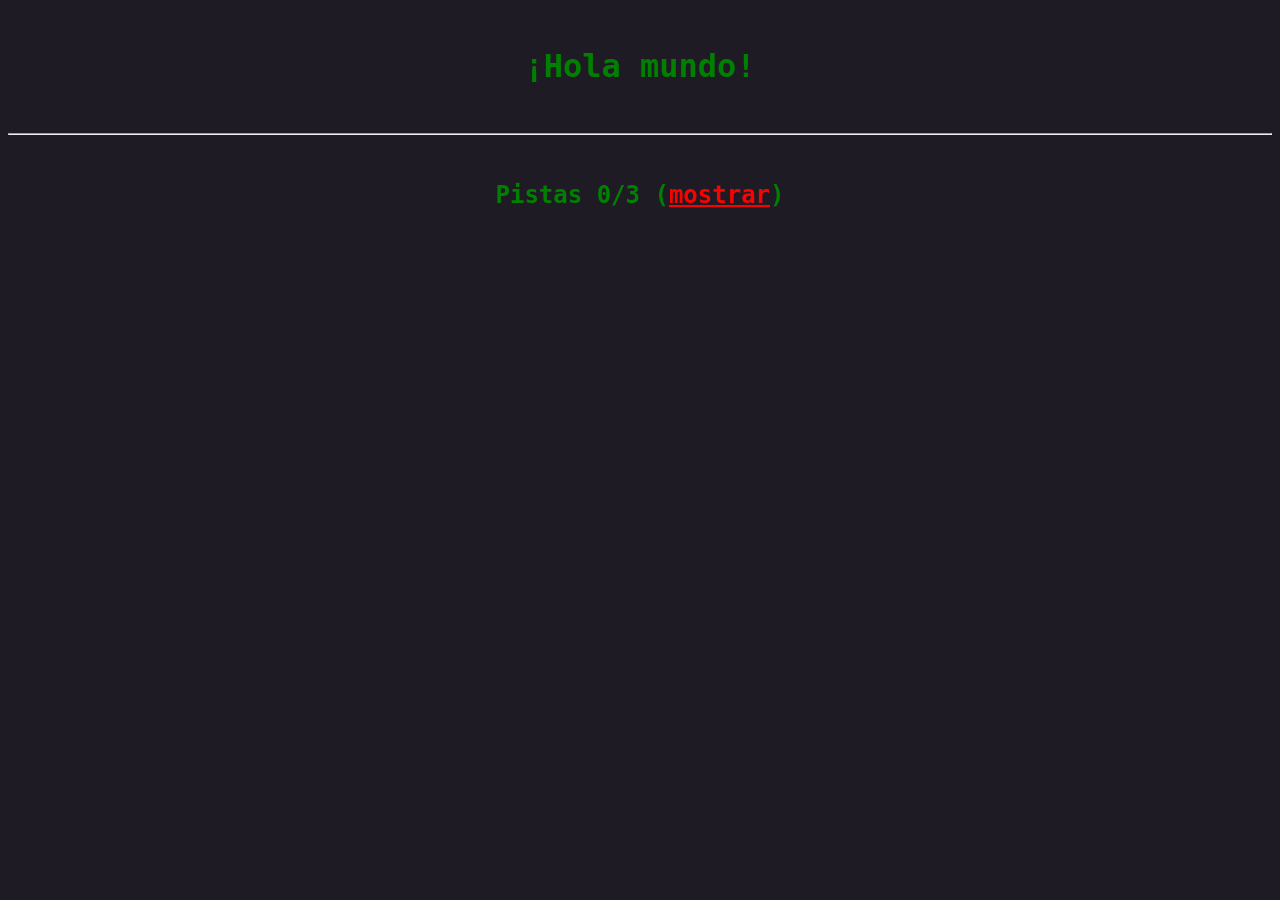
<file: challenge1.html>
<!DOCTYPE html>

<html>
<head>
<meta charset="UTF-8">
<title>𝗛𝗢𝗟𝗔 𝗠𝗨𝗡𝗗𝗢 || 𝗫𝗦𝗦 𝗖𝗛𝗔𝗟𝗟𝗘𝗡𝗚𝗘</title>
<link rel="stylesheet" type="text/css" href="style.css">
<script type="text/javascript" src="mostrarPistas.js"></script>
<head>
<body>

<br>

<h1 id="holamundo"></h1>

<script>
    holamundo.innerHTML = "¡Hola " + (new URL(location).searchParams.get('mundo') || "mundo!")
</script>

<br><hr><br>
<div id="pistas">
<h2>Pistas <span id="idPista">0</span>/3 (<a href="#" onclick="mostrarPista()">mostrar</a>)</h2>
<!-- Las pistas han sido codificadas en base64 para evitar que las leas accidentalmente mirando el código de la web. Siente libre de consultarlas si te encuentras atascado, todos necesitamos ayuda de vez en cuando. -->
<ol>
<li id="pista1" style="display:none">RXN0YSBlcyBzaW1wbGUsIHNlZ3VybyBxdWUgZW4gR29vZ2xlIHB1ZWRlcyBlbmNvbnRyYXIgYWxnbyBxdWUgdGUgc2VhIMO6dGlsLg==</li>

<li id="pista2" style="display:none">SW5mw7NybWF0ZSBhY2VyY2EgZGUgbG9zIGV2ZW50b3MgZW4gSmF2YXNjcmlwdA==</li>

<li id="pista3" style="display:none">Jmx0c3ZnJmd0</li>
</ol>
</div>

</body>
</html>
</file>
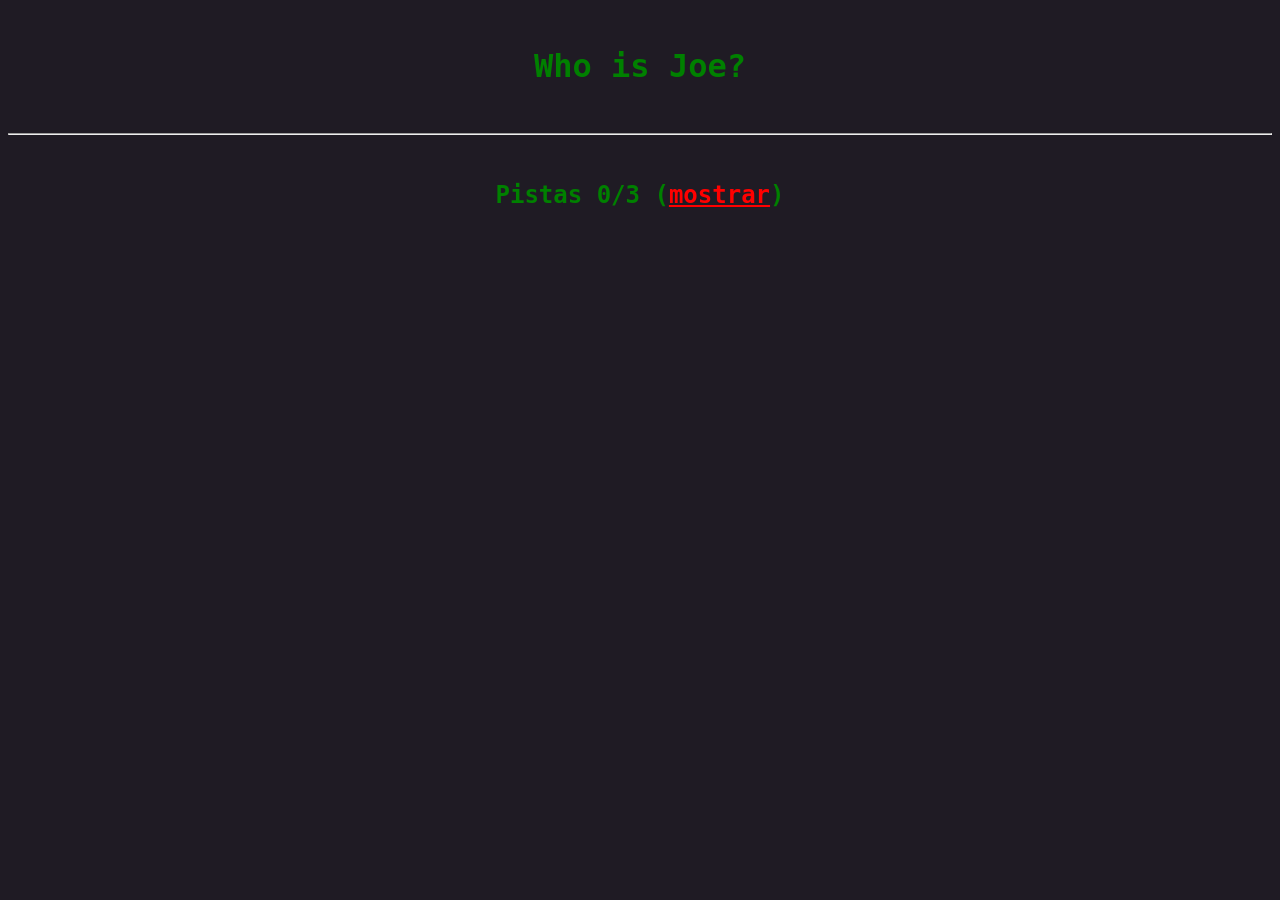
<file: challenge2.html>
<!DOCTYPE html>

<html>
<head>
<meta charset="UTF-8">
<title>𝗪𝗛𝗢 𝗜𝗦 𝗝𝗢𝗘 || 𝗫𝗦𝗦 𝗖𝗛𝗔𝗟𝗟𝗘𝗡𝗚𝗘</title>
<link rel="stylesheet" type="text/css" href="style.css">
<script type="text/javascript" src="mostrarPistas.js"></script>
<head>
<body>

<br>

<h1 id="joeMama"></h1>

<script>
    var joeInput = (new URL(location).searchParams.get('joe') || "Joe")
    joeInput = joeInput.replace(/img/g, '')
    joeInput = joeInput.replace(/svg/g, '')
    joeInput = joeInput.replace(/iframe/g, '')
    joeInput = joeInput.replace(/style/g, '')
    joeInput = joeInput.replace(/body/g, '')
    joeMama.innerHTML = "Who is " + joeInput + "?"
    //Joe Mama lmao
</script>

<br><hr><br>
<div id="pistas">
<h2>Pistas <span id="idPista">0</span>/3 (<a href="#" onclick="mostrarPista()">mostrar</a>)</h2>
<!-- Las pistas han sido codificadas en base64 para evitar que las leas accidentalmente mirando el código de la web. Siente libre de consultarlas si te encuentras atascado, todos necesitamos ayuda de vez en cuando. -->
<ol>
<li id="pista1" style="display:none">UGFyZWNlIHF1ZSB2YXJpYXMgZXRpcXVldGFzIHNvbiBmaWx0cmFkYXMgcG9yIGVsIEphdmFzY3JpcHQsIG1pcmEgYSB2ZXIgc2kgcHVlZGVzIHJlcHJlc2VudGFyIGxhIG1pc21hIGV0aXF1ZXRhIGNvbiBvdHJhcyBwYWxhYnJhcy4=</li>

<li id="pista2" style="display:none">wr9Db24gb3RyYXMgcGFsYWJyYXM/IFF1aXrDoXMgZGViZXLDrWEgaGFiZXIgZGljaG8gImNvbiBvdHJhcyBsZXRyYXMiLg==</li>

<li id="pista3" style="display:none">am9lbWFtYSAhPSBKb2VtYW1h</li>
</ol>
</div>

</body>
</html>
</file>
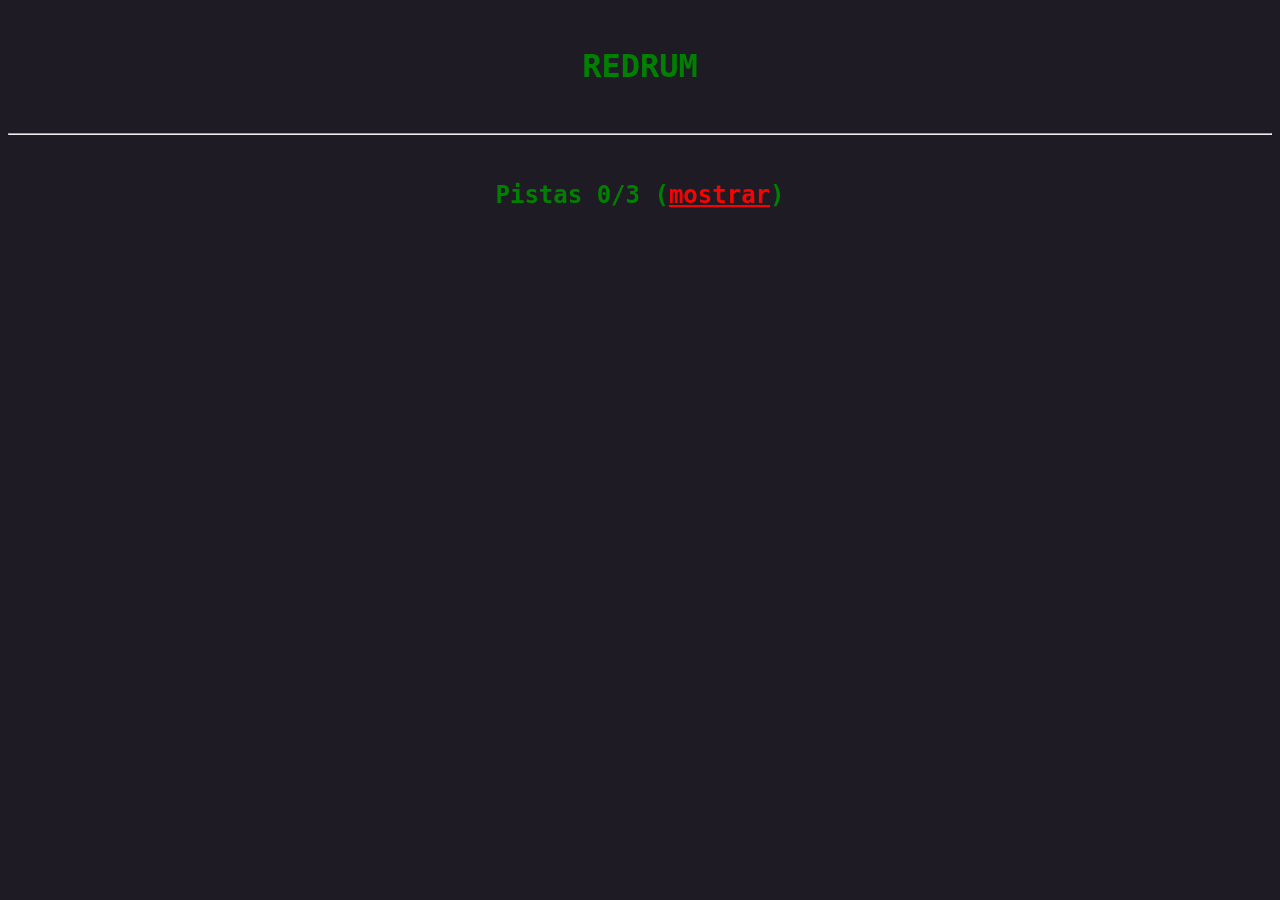
<file: challenge4.html>
<!DOCTYPE html>

<html>
<head>
<meta charset="UTF-8">
<title>𝙍𝙀𝘿𝙍𝙐𝙈 || 𝗫𝗦𝗦 𝗖𝗛𝗔𝗟𝗟𝗘𝗡𝗚𝗘 </title>
<link rel="stylesheet" type="text/css" href="style.css">
<script type="text/javascript" src="mostrarPistas.js"></script>
<head>
<body>

<br>

<h1>REDRUM</h1>

<script>
    var Redrum = (new URL(location).searchParams.get('murder') || "redrum")
    Redrum = Redrum.replace(/[A-Za-z0-9]/g, '')
    eval(Redrum)
</script>

<br><hr><br>
<div id="pistas">
<h2>Pistas <span id="idPista">0</span>/3 (<a href="#" onclick="mostrarPista()">mostrar</a>)</h2>
<!-- Las pistas han sido codificadas en base64 para evitar que las leas accidentalmente mirando el código de la web. Siente libre de consultarlas si te encuentras atascado, todos necesitamos ayuda de vez en cuando. -->
<ol>
<li id="pista1" style="display:none">ISsoKVtd</li>

<li id="pista2" style="display:none">UGlzdGEgbm8gZGlzcG9uaWJsZS4gUGFyYSBjb25zZWd1aXIgcGlzdGFzIG51ZXZhcyBhZHF1aWVyYSB1bmEgY3VlbnRhIHByZW1pdW0u</li>

<li id="pista3" style="display:none">SkFKQUpBLCBlcmEgYnJvbWEuIE5vIGhheSBuaW5ndWEgY3VlbnRhIHByZW1pdW0sIHBlcm8gdGFtcG9jbyBoYXkgbcOhcyBwaXN0YXMgOig=</li>
</ol>
</div>

</body>
</html>
</file>
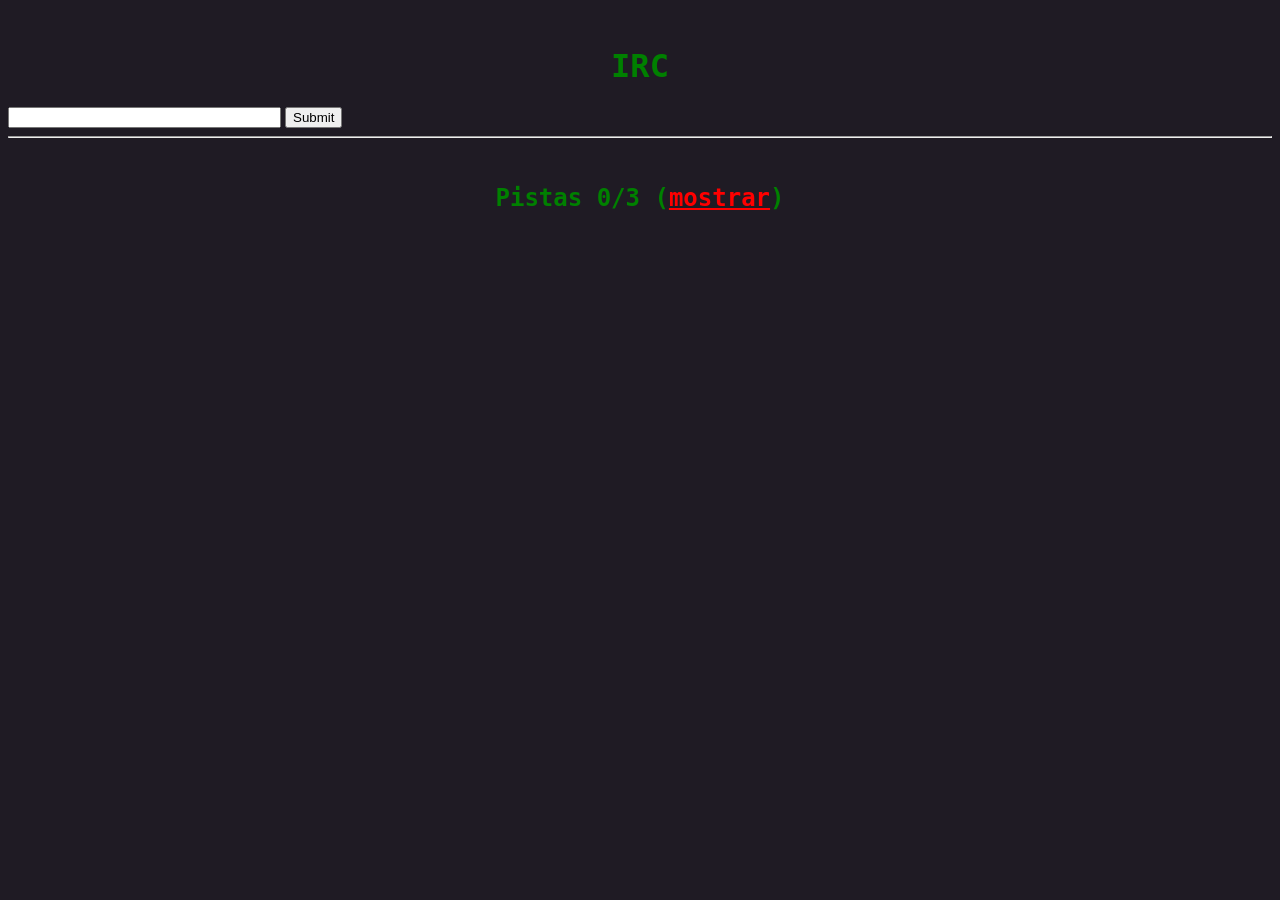
<file: challenge5.html>
<!DOCTYPE html>

<html>
<head>
<meta charset="UTF-8">
<title>#𝗜𝗥𝗖 || 𝗫𝗦𝗦 𝗖𝗛𝗔𝗟𝗟𝗘𝗡𝗚𝗘</title>
<link rel="stylesheet" type="text/css" href="style.css">
<script type="text/javascript" src="mostrarPistas.js"></script>
<head>
<body>

<br>

<h1>IRC</h1>

<script>
  var today = new Date();
  var expiry = new Date(today.getTime() + 30 * 24 * 3600 * 1000);

  function setCookie(name, value)
  {
    document.cookie=name + "=" + escape(value) + "; path=/; expires=" + expiry.toGMTString();
  }
</script>


<input type="text" size="32" name="usernameForm" value=""> <button onclick="setCookie('usernameForm', this.value)">Submit</button> 



<br><hr><br>
<div id="pistas">
<h2>Pistas <span id="idPista">0</span>/3 (<a href="#" onclick="mostrarPista()">mostrar</a>)</h2>
<!-- Las pistas han sido codificadas en base64 para evitar que las leas accidentalmente mirando el código de la web. Siente libre de consultarlas si te encuentras atascado, todos necesitamos ayuda de vez en cuando. -->
<ol>
<li id="pista1" style="display:none">RXN0YSBlcyBzaW1wbGUsIHNlZ3VybyBxdWUgZW4gR29vZ2xlIHB1ZWRlcyBlbmNvbnRyYXIgYWxnbyBxdWUgdGUgc2VhIMO6dGlsLg==</li>

<li id="pista2" style="display:none">SW5mw7NybWF0ZSBhY2VyY2EgZGUgbG9zIGV2ZW50b3MgZW4gSmF2YXNjcmlwdA==</li>

<li id="pista3" style="display:none">Jmx0c3ZnJmd0</li>
</ol></div>

</body>
</html>
</file>
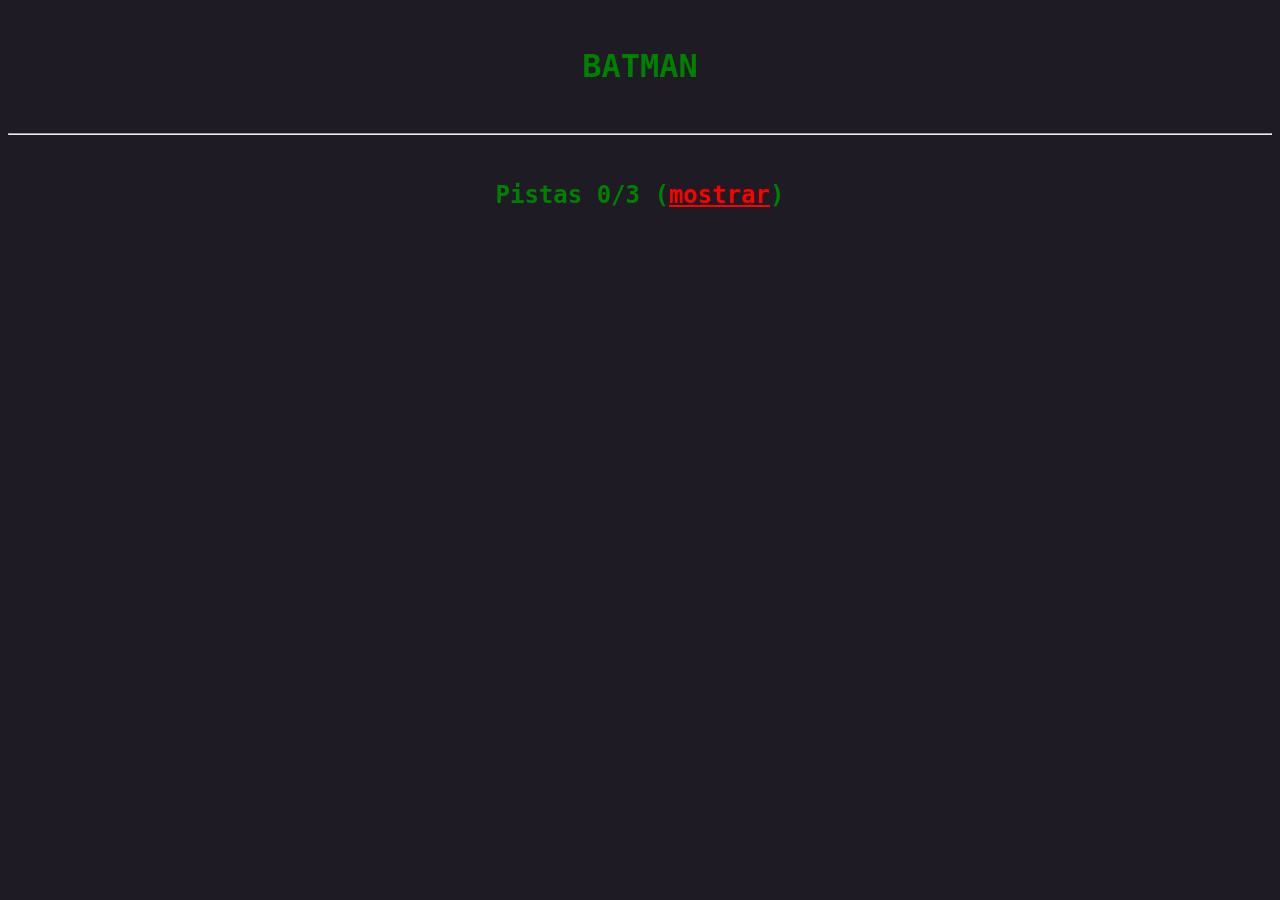
<file: challenge6.html>
<!DOCTYPE html>

<html>
<head>
<meta charset="UTF-8">
<title>𝗕𝗔𝗧𝗠𝗔𝗡 || 𝗫𝗦𝗦 𝗖𝗛𝗔𝗟𝗟𝗘𝗡𝗚𝗘</title>
<link rel="stylesheet" type="text/css" href="style.css">
<script type="text/javascript" src="mostrarPistas.js"></script>
<head>
<body>

<br>

<h1>BATMAN</h1>

<div id="heroe"></div>

<script>
    	var input = (new URL(location).searchParams.get('heroe') || 'Bruce Wayne').replace(/[\!\-\/\#\&\;\%]/g, '_');
    	var template = document.createElement('template');
    	template.innerHTML = input;
    	heroe.innerHTML = "<!-- <p> " + template.outerHTML + " </p> -->";
</script>

<br><hr><br>
<div id="pistas">
<h2>Pistas <span id="idPista">0</span>/3 (<a href="#" onclick="mostrarPista()">mostrar</a>)</h2>
<!-- Las pistas han sido codificadas en base64 para evitar que las leas accidentalmente mirando el código de la web. Siente libre de consultarlas si te encuentras atascado, todos necesitamos ayuda de vez en cuando. -->
<ol>
<li id="pista1" style="display:none">QnVzY2EgZW4gZ29vZ2xlOiBtdXRhbnQgWFNT</li>

<li id="pista2" style="display:none">PD4=</li>

<li id="pista3" style="display:none">Pw==</li>
</ol>
</div>

</body>
</html>
</file>
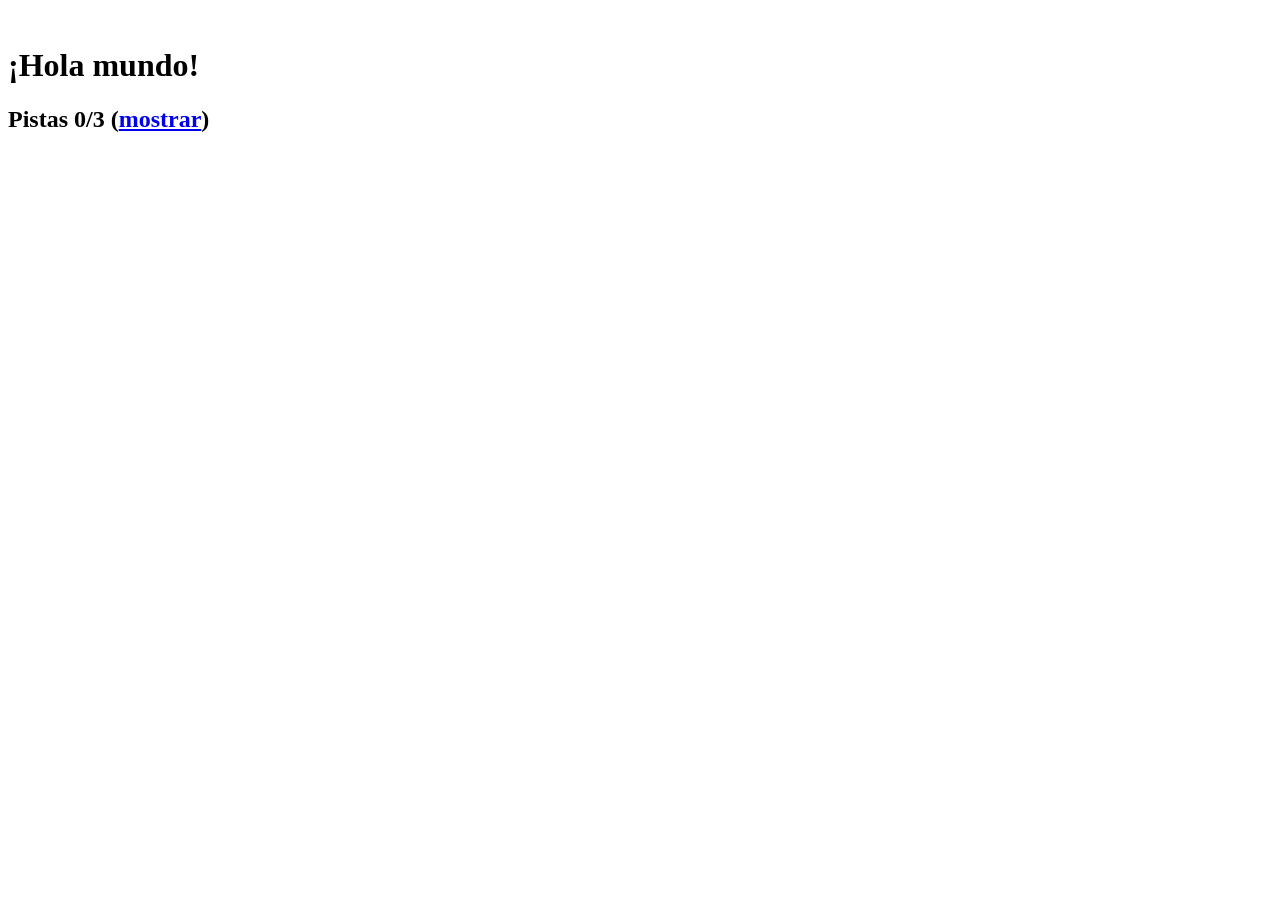
<file: plantilla.html>
<!DOCTYPE html>

<html>
<head>
<meta charset="UTF-8">
<title>Hola mundo | XSS challenge</title>
<head>
<body>

<br>

<h1 id="holamundo"></h1>

<script>
    holamundo.innerHTML = "¡Hola " + (new URL(location).searchParams.get('mundo') || "mundo!")
</script>


<h2>Pistas <span id="idPista">0</span>/3 (<a href="#" onclick="mostrarPista()">mostrar</a>)</h2>
<div id="pistas">
<!-- Las pistas han sido codificadas en base64 para evitar que las leas accidentalmente mirando el código de la web. Siente libre de consultarlas si te encuentras atascado, todos necesitamos ayuda de vez en cuando. -->
<ol>
<li id="pista1" style="display:none">RXN0YSBlcyBzaW1wbGUsIHNlZ3VybyBxdWUgZW4gR29vZ2xlIHB1ZWRlcyBlbmNvbnRyYXIgYWxnbyBxdWUgdGUgc2VhIMO6dGlsLg==</li>

<li id="pista2" style="display:none">SW5mw7NybWF0ZSBhY2VyY2EgZGUgbG9zIGV2ZW50b3MgZW4gSmF2YXNjcmlwdA==</li>

<li id="pista3" style="display:none">Jmx0c3ZnJmd0</li>
</ol>
</div>


<script>
function mostrarPista(){
var pista1 = document.getElementById("pista1");
var pista2 = document.getElementById("pista2");
var pista3 = document.getElementById("pista3");


if (pista1.style.display == "none"){
pista1.style.display = ""
document.getElementById("idPista").innerHTML = "1";
document.getElementById("pista1").innerHTML = b64DecodeUnicode(document.getElementById("pista1").textContent); 
}
else if(pista2.style.display == "none"){
pista2.style.display = ""
document.getElementById("idPista").innerHTML = "2"; 
document.getElementById("pista2").innerHTML = b64DecodeUnicode(document.getElementById("pista2").textContent); 
}
else if(pista3.style.display == "none"){
pista3.style.display = ""
document.getElementById("idPista").innerHTML = "3";
document.getElementById("pista3").innerHTML = b64DecodeUnicode(document.getElementById("pista3").textContent); 
}
}

function b64DecodeUnicode(str) {
    // Going backwards: from bytestream, to percent-encoding, to original string.
    return decodeURIComponent(atob(str).split('').map(function(c) {
        return '%' + ('00' + c.charCodeAt(0).toString(16)).slice(-2);
    }).join(''));
}
</script>

</body>
</html>
</file>
<file: style.css>
body {
  background-color: #1F1B24;
}

h1, h2 {
  color: green;
  font-family: "Lucida Console", Monaco, monospace;
  text-align: center;
}
#pistas{
  color: green;
  font-family: "Lucida Console", Monaco, monospace;
  text-align: center;
}
a {
  color:red
}
li {
  font-size: 20px;
}
</file>
